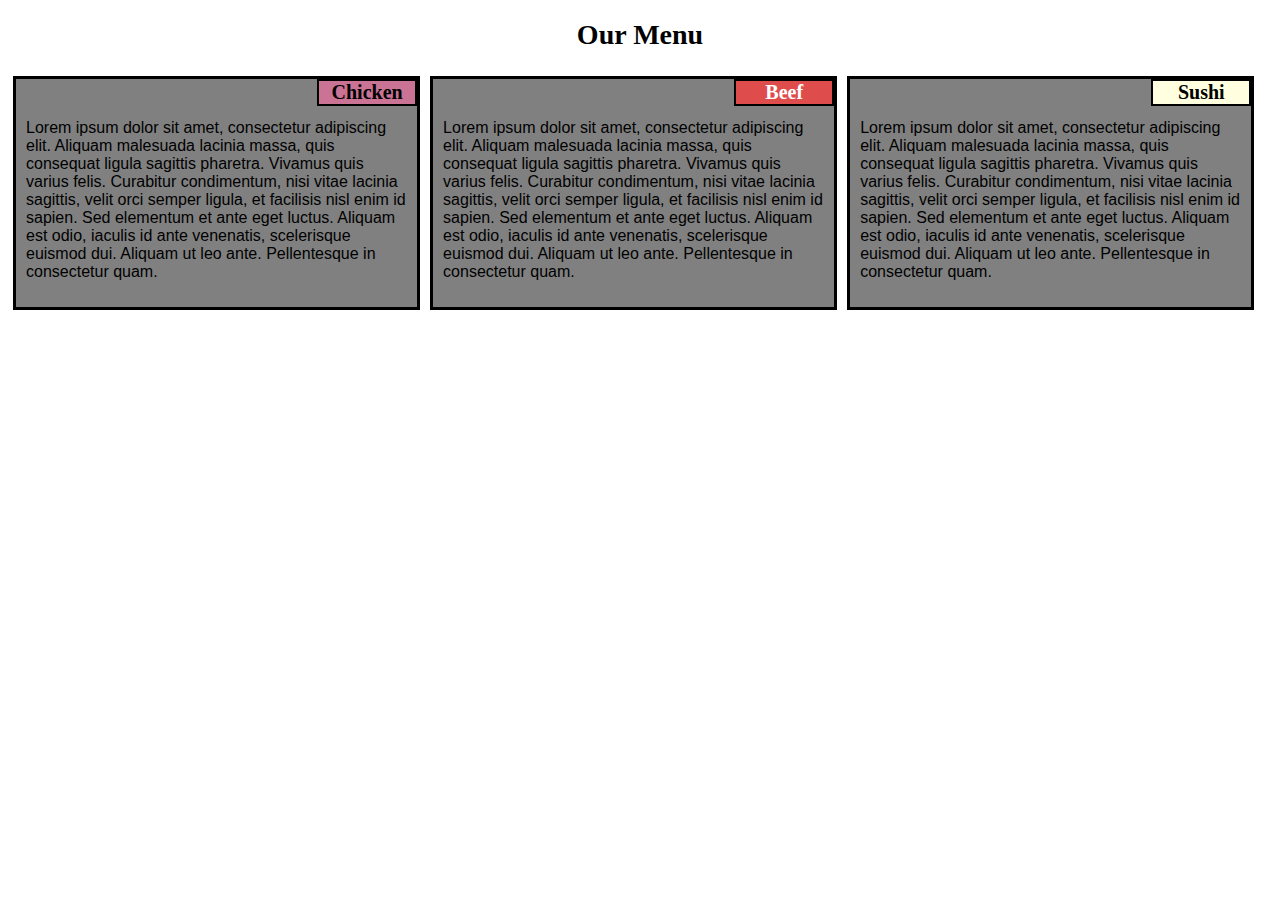
<file: site/module2-solution/index.html>
<!DOCTYPE html>
<html>
  <head>
    <meta charset="utf-8" />
    <meta name="viewport" content="width=device-width, initial-scale=1" />
    <title>Assignment Solution for Module 2</title>
    <style>
      @import url("css/style.css");
    </style>
  </head>

  <body>
    <h1>Our Menu</h1>

    <div class="row">
      <div class="col-lg-4 col-md-6 col-sm-12">
        <div class="textbox">
          <div class="titlebox chicken-color">Chicken</div>
          <p>
            Lorem ipsum dolor sit amet, consectetur adipiscing elit. Aliquam
            malesuada lacinia massa, quis consequat ligula sagittis pharetra.
            Vivamus quis varius felis. Curabitur condimentum, nisi vitae lacinia
            sagittis, velit orci semper ligula, et facilisis nisl enim id
            sapien. Sed elementum et ante eget luctus. Aliquam est odio, iaculis
            id ante venenatis, scelerisque euismod dui. Aliquam ut leo ante.
            Pellentesque in consectetur quam.
          </p>
        </div>
      </div>

      <div class="col-lg-4 col-md-6 col-sm-12">
        <div class="textbox">
          <div class="titlebox beef-color">Beef</div>
          <p>
            Lorem ipsum dolor sit amet, consectetur adipiscing elit. Aliquam
            malesuada lacinia massa, quis consequat ligula sagittis pharetra.
            Vivamus quis varius felis. Curabitur condimentum, nisi vitae lacinia
            sagittis, velit orci semper ligula, et facilisis nisl enim id
            sapien. Sed elementum et ante eget luctus. Aliquam est odio, iaculis
            id ante venenatis, scelerisque euismod dui. Aliquam ut leo ante.
            Pellentesque in consectetur quam.
          </p>
        </div>
      </div>

      <div class="col-lg-4 col-md-12 col-sm-12">
        <div class="textbox">
          <div class="titlebox sushi-color">Sushi</div>
          <p>
            Lorem ipsum dolor sit amet, consectetur adipiscing elit. Aliquam
            malesuada lacinia massa, quis consequat ligula sagittis pharetra.
            Vivamus quis varius felis. Curabitur condimentum, nisi vitae lacinia
            sagittis, velit orci semper ligula, et facilisis nisl enim id
            sapien. Sed elementum et ante eget luctus. Aliquam est odio, iaculis
            id ante venenatis, scelerisque euismod dui. Aliquam ut leo ante.
            Pellentesque in consectetur quam.
          </p>
        </div>
      </div>
    </div>
  </body>
</html>
</file>
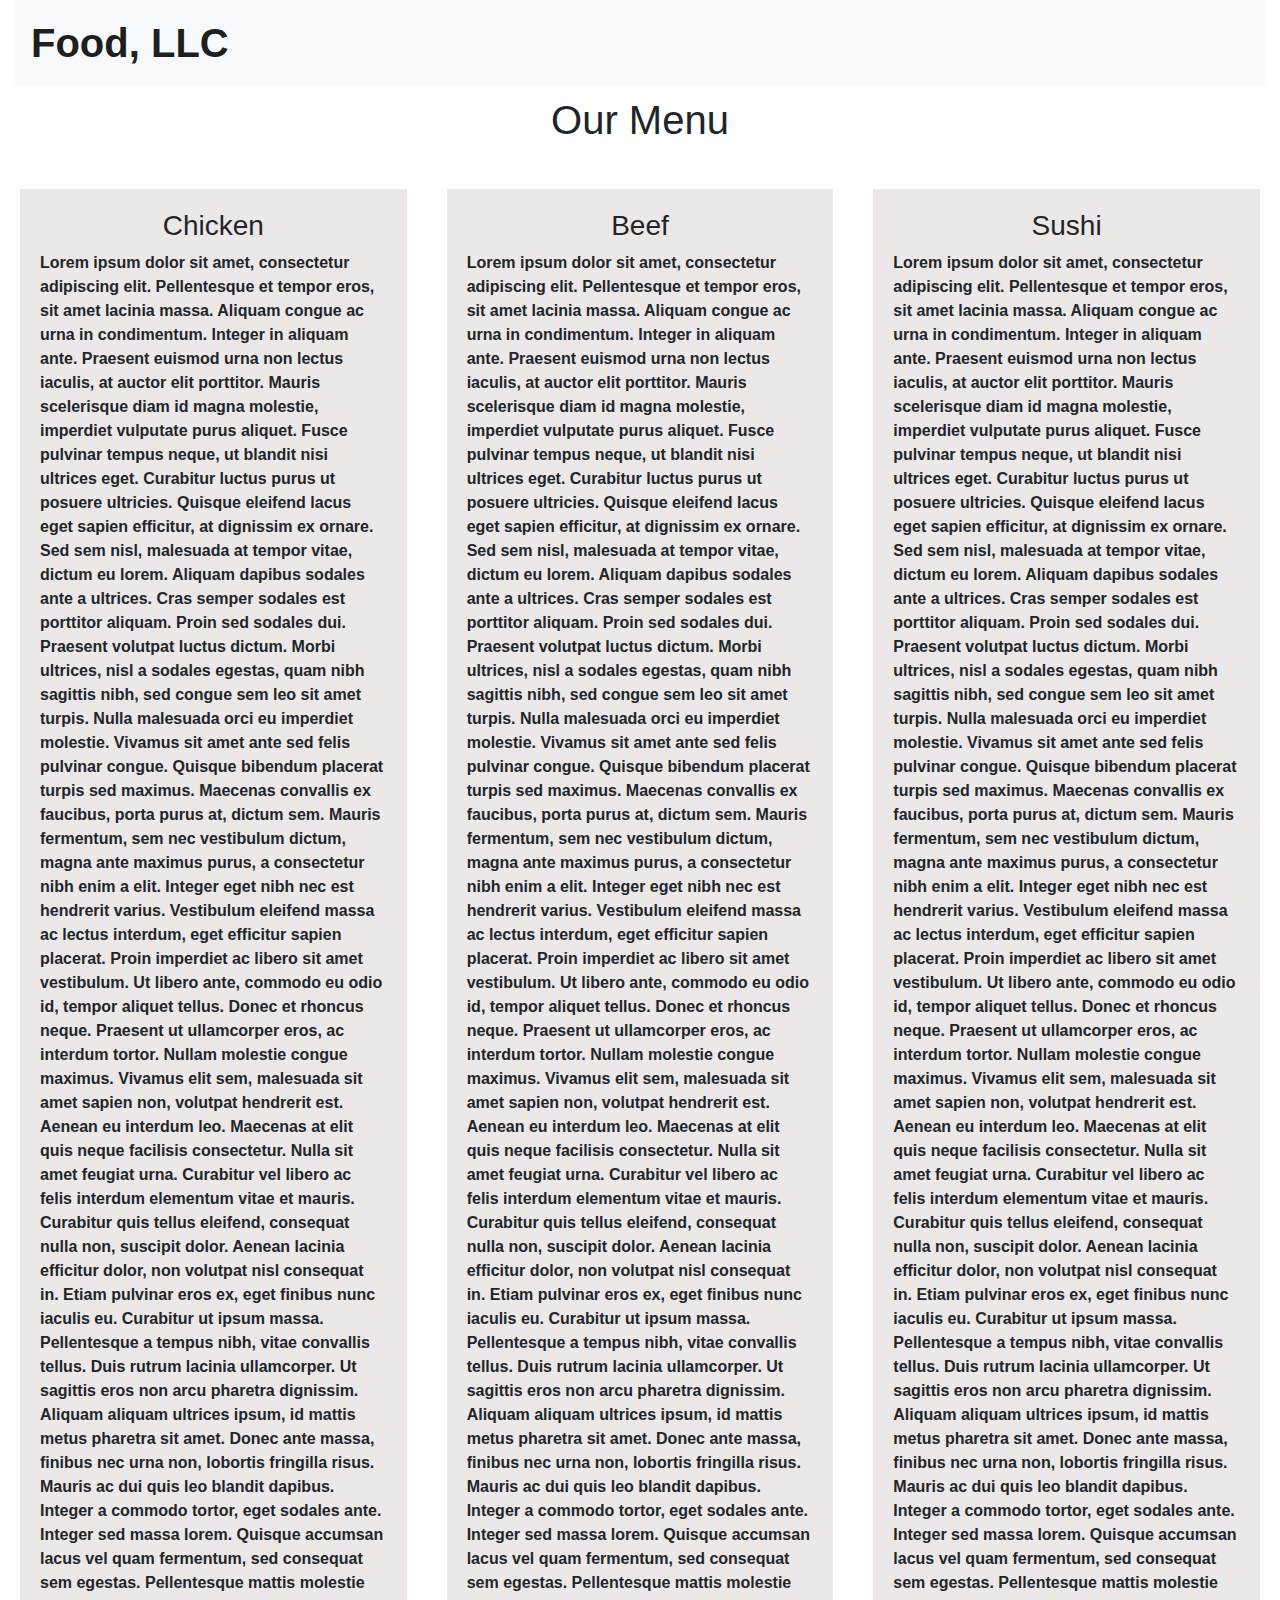
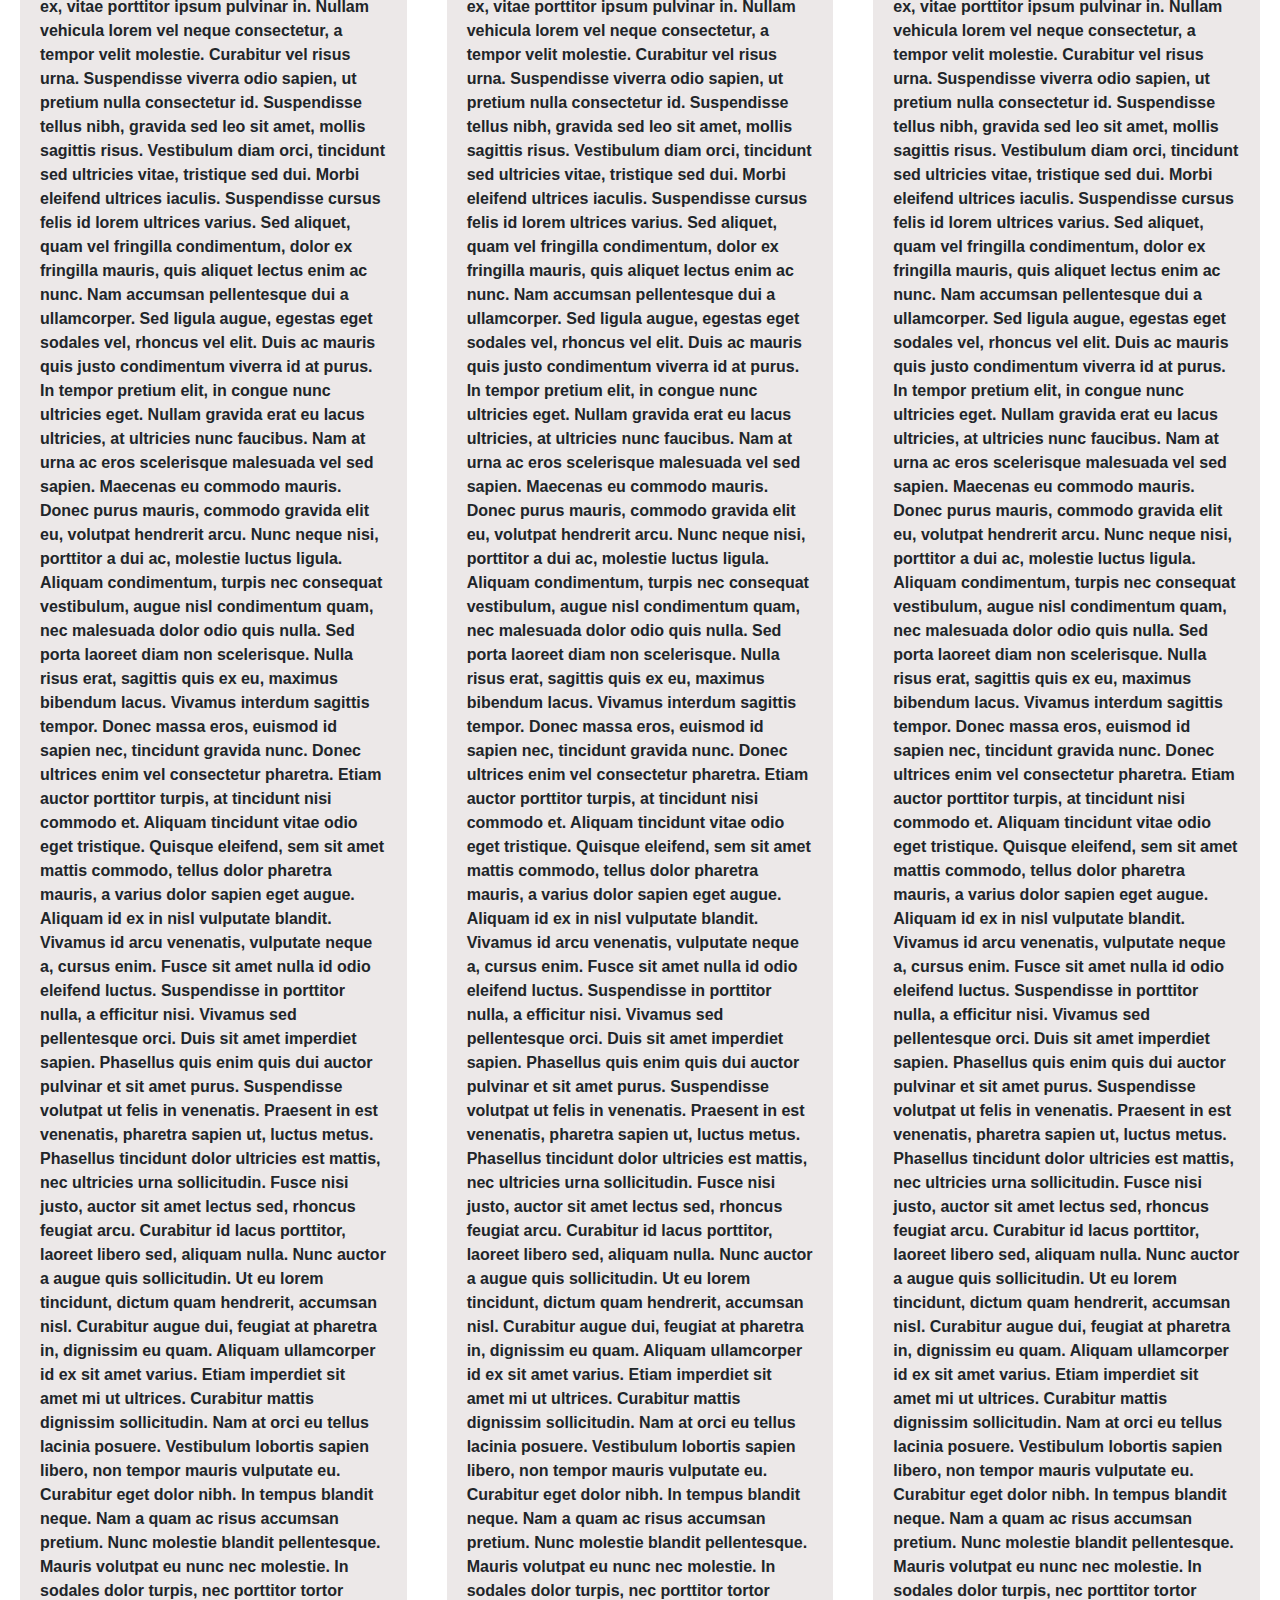
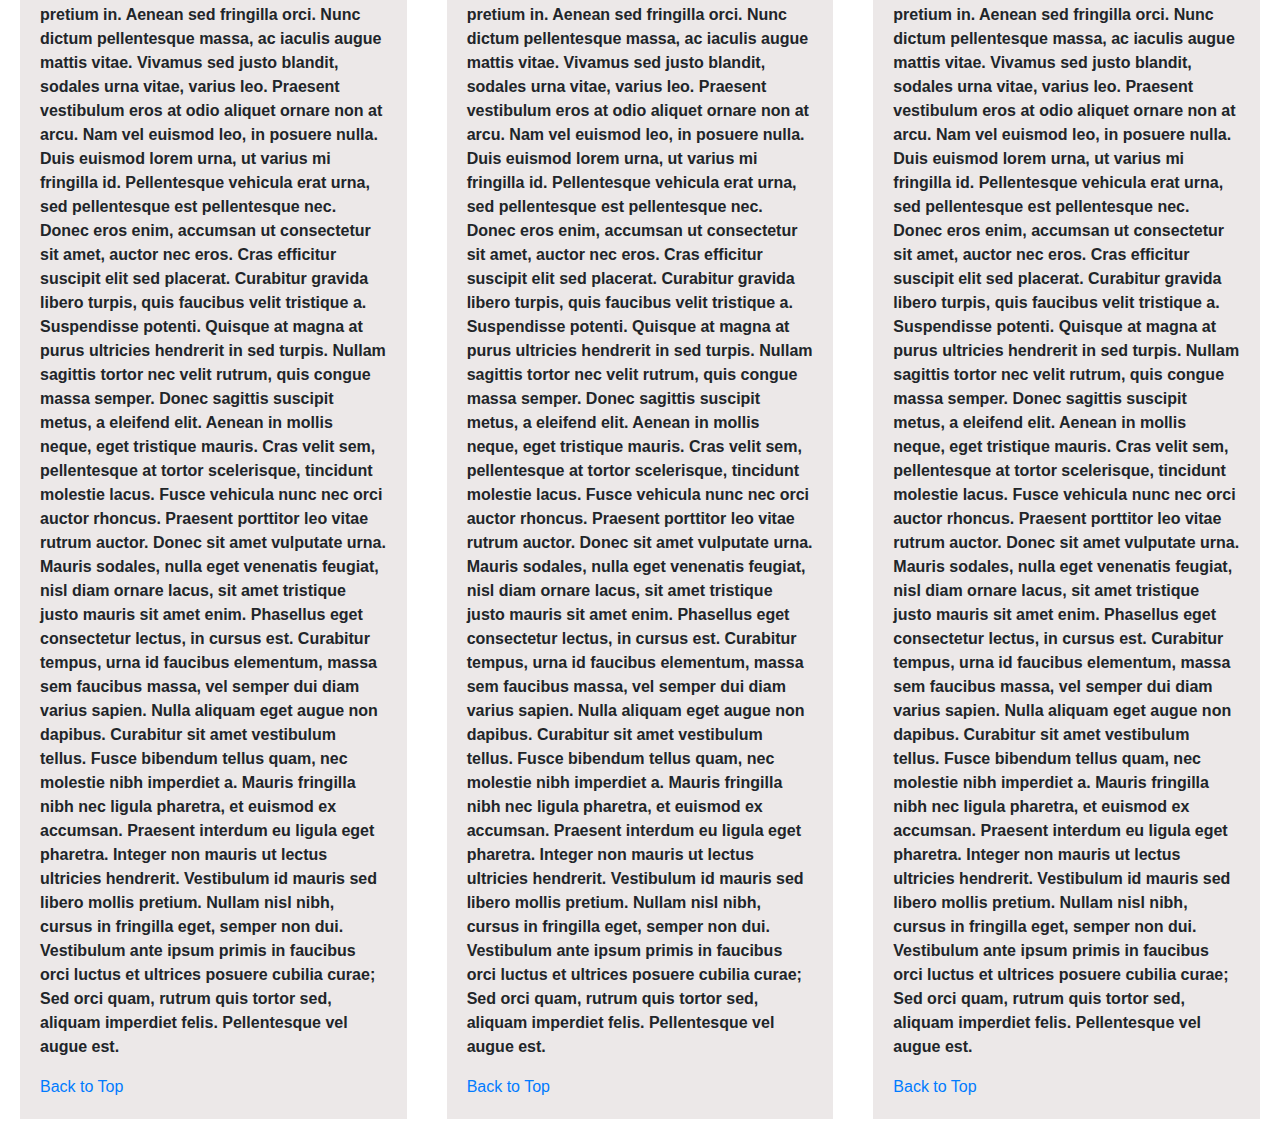
<file: site/module3-solution/index.html>
<!DOCTYPE html>
<html lang="en">
  <head>
    <meta charset="utf-8" />
    <meta name="viewport" content="width=device-width, initial-scale=1" />

    <title>Assignment Solution for Module 3</title>

    <!-- Bootstrap CSS -->
    <link
      rel="stylesheet"
      href="https://stackpath.bootstrapcdn.com/bootstrap/4.3.1/css/bootstrap.min.css"
      integrity="sha384-ggOyR0iXCbMQv3Xipma34MD+dH/1fQ784/j6cY/iJTQUOhcWr7x9JvoRxT2MZw1T"
      crossorigin="anonymous"
    />
    <!-- Custom CSS -->
    <link rel="stylesheet" href="css/style.css" />
  </head>

  <body>
    <header>
      <div class="container-fluid">
        <nav class="navbar navbar-expand-md navbar-light bg-light">
          <!-- Brand -->
          <a class="navbar-brand" href="#">Food, LLC</a>

          <button
            class="navbar-toggler"
            type="button"
            data-toggle="collapse"
            data-target="#menu-navbar"
            aria-controls="menu-navbar"
            aria-expanded="false"
            aria-label="Toggle navigation"
          >
            <span class="navbar-toggler-icon"></span>
          </button>

          <div class="collapse navbar-collapse" id="menu-navbar">
            <ul class="navbar-nav mr-auto d-block d-md-none">
              <li class="nav-item text-center">
                <a class="nav-link" href="#section-chicken"> Chicken </a>
              </li>

              <li class="nav-item text-center">
                <a class="nav-link" href="#section-beef"> Beef </a>
              </li>

              <li class="nav-item text-center">
                <a class="nav-link" href="#section-sushi"> Sushi </a>
              </li>
            </ul>
          </div>
          <!-- #menu-navbar -->
        </nav>

        <h1 id="our-menu" class="text-center">Our Menu</h1>

        <div id="menu-row" class="row">
          <div id="section-chicken" class="col-sm-6 col-md-4 float-left">
            <div id="menu-item">
              <h3 class="text-center">Chicken</h3>
              <p id="menu-item-text">
                Lorem ipsum dolor sit amet, consectetur adipiscing elit.
                Pellentesque et tempor eros, sit amet lacinia massa. Aliquam
                congue ac urna in condimentum. Integer in aliquam ante. Praesent
                euismod urna non lectus iaculis, at auctor elit porttitor.
                Mauris scelerisque diam id magna molestie, imperdiet vulputate
                purus aliquet. Fusce pulvinar tempus neque, ut blandit nisi
                ultrices eget. Curabitur luctus purus ut posuere ultricies.
                Quisque eleifend lacus eget sapien efficitur, at dignissim ex
                ornare. Sed sem nisl, malesuada at tempor vitae, dictum eu
                lorem. Aliquam dapibus sodales ante a ultrices. Cras semper
                sodales est porttitor aliquam. Proin sed sodales dui. Praesent
                volutpat luctus dictum. Morbi ultrices, nisl a sodales egestas,
                quam nibh sagittis nibh, sed congue sem leo sit amet turpis.
                Nulla malesuada orci eu imperdiet molestie. Vivamus sit amet
                ante sed felis pulvinar congue. Quisque bibendum placerat turpis
                sed maximus. Maecenas convallis ex faucibus, porta purus at,
                dictum sem. Mauris fermentum, sem nec vestibulum dictum, magna
                ante maximus purus, a consectetur nibh enim a elit. Integer eget
                nibh nec est hendrerit varius. Vestibulum eleifend massa ac
                lectus interdum, eget efficitur sapien placerat. Proin imperdiet
                ac libero sit amet vestibulum. Ut libero ante, commodo eu odio
                id, tempor aliquet tellus. Donec et rhoncus neque. Praesent ut
                ullamcorper eros, ac interdum tortor. Nullam molestie congue
                maximus. Vivamus elit sem, malesuada sit amet sapien non,
                volutpat hendrerit est. Aenean eu interdum leo. Maecenas at elit
                quis neque facilisis consectetur. Nulla sit amet feugiat urna.
                Curabitur vel libero ac felis interdum elementum vitae et
                mauris. Curabitur quis tellus eleifend, consequat nulla non,
                suscipit dolor. Aenean lacinia efficitur dolor, non volutpat
                nisl consequat in. Etiam pulvinar eros ex, eget finibus nunc
                iaculis eu. Curabitur ut ipsum massa. Pellentesque a tempus
                nibh, vitae convallis tellus. Duis rutrum lacinia ullamcorper.
                Ut sagittis eros non arcu pharetra dignissim. Aliquam aliquam
                ultrices ipsum, id mattis metus pharetra sit amet. Donec ante
                massa, finibus nec urna non, lobortis fringilla risus. Mauris ac
                dui quis leo blandit dapibus. Integer a commodo tortor, eget
                sodales ante. Integer sed massa lorem. Quisque accumsan lacus
                vel quam fermentum, sed consequat sem egestas. Pellentesque
                mattis molestie ex, vitae porttitor ipsum pulvinar in. Nullam
                vehicula lorem vel neque consectetur, a tempor velit molestie.
                Curabitur vel risus urna. Suspendisse viverra odio sapien, ut
                pretium nulla consectetur id. Suspendisse tellus nibh, gravida
                sed leo sit amet, mollis sagittis risus. Vestibulum diam orci,
                tincidunt sed ultricies vitae, tristique sed dui. Morbi eleifend
                ultrices iaculis. Suspendisse cursus felis id lorem ultrices
                varius. Sed aliquet, quam vel fringilla condimentum, dolor ex
                fringilla mauris, quis aliquet lectus enim ac nunc. Nam accumsan
                pellentesque dui a ullamcorper. Sed ligula augue, egestas eget
                sodales vel, rhoncus vel elit. Duis ac mauris quis justo
                condimentum viverra id at purus. In tempor pretium elit, in
                congue nunc ultricies eget. Nullam gravida erat eu lacus
                ultricies, at ultricies nunc faucibus. Nam at urna ac eros
                scelerisque malesuada vel sed sapien. Maecenas eu commodo
                mauris. Donec purus mauris, commodo gravida elit eu, volutpat
                hendrerit arcu. Nunc neque nisi, porttitor a dui ac, molestie
                luctus ligula. Aliquam condimentum, turpis nec consequat
                vestibulum, augue nisl condimentum quam, nec malesuada dolor
                odio quis nulla. Sed porta laoreet diam non scelerisque. Nulla
                risus erat, sagittis quis ex eu, maximus bibendum lacus. Vivamus
                interdum sagittis tempor. Donec massa eros, euismod id sapien
                nec, tincidunt gravida nunc. Donec ultrices enim vel consectetur
                pharetra. Etiam auctor porttitor turpis, at tincidunt nisi
                commodo et. Aliquam tincidunt vitae odio eget tristique. Quisque
                eleifend, sem sit amet mattis commodo, tellus dolor pharetra
                mauris, a varius dolor sapien eget augue. Aliquam id ex in nisl
                vulputate blandit. Vivamus id arcu venenatis, vulputate neque a,
                cursus enim. Fusce sit amet nulla id odio eleifend luctus.
                Suspendisse in porttitor nulla, a efficitur nisi. Vivamus sed
                pellentesque orci. Duis sit amet imperdiet sapien. Phasellus
                quis enim quis dui auctor pulvinar et sit amet purus.
                Suspendisse volutpat ut felis in venenatis. Praesent in est
                venenatis, pharetra sapien ut, luctus metus. Phasellus tincidunt
                dolor ultricies est mattis, nec ultricies urna sollicitudin.
                Fusce nisi justo, auctor sit amet lectus sed, rhoncus feugiat
                arcu. Curabitur id lacus porttitor, laoreet libero sed, aliquam
                nulla. Nunc auctor a augue quis sollicitudin. Ut eu lorem
                tincidunt, dictum quam hendrerit, accumsan nisl. Curabitur augue
                dui, feugiat at pharetra in, dignissim eu quam. Aliquam
                ullamcorper id ex sit amet varius. Etiam imperdiet sit amet mi
                ut ultrices. Curabitur mattis dignissim sollicitudin. Nam at
                orci eu tellus lacinia posuere. Vestibulum lobortis sapien
                libero, non tempor mauris vulputate eu. Curabitur eget dolor
                nibh. In tempus blandit neque. Nam a quam ac risus accumsan
                pretium. Nunc molestie blandit pellentesque. Mauris volutpat eu
                nunc nec molestie. In sodales dolor turpis, nec porttitor tortor
                pretium in. Aenean sed fringilla orci. Nunc dictum pellentesque
                massa, ac iaculis augue mattis vitae. Vivamus sed justo blandit,
                sodales urna vitae, varius leo. Praesent vestibulum eros at odio
                aliquet ornare non at arcu. Nam vel euismod leo, in posuere
                nulla. Duis euismod lorem urna, ut varius mi fringilla id.
                Pellentesque vehicula erat urna, sed pellentesque est
                pellentesque nec. Donec eros enim, accumsan ut consectetur sit
                amet, auctor nec eros. Cras efficitur suscipit elit sed
                placerat. Curabitur gravida libero turpis, quis faucibus velit
                tristique a. Suspendisse potenti. Quisque at magna at purus
                ultricies hendrerit in sed turpis. Nullam sagittis tortor nec
                velit rutrum, quis congue massa semper. Donec sagittis suscipit
                metus, a eleifend elit. Aenean in mollis neque, eget tristique
                mauris. Cras velit sem, pellentesque at tortor scelerisque,
                tincidunt molestie lacus. Fusce vehicula nunc nec orci auctor
                rhoncus. Praesent porttitor leo vitae rutrum auctor. Donec sit
                amet vulputate urna. Mauris sodales, nulla eget venenatis
                feugiat, nisl diam ornare lacus, sit amet tristique justo mauris
                sit amet enim. Phasellus eget consectetur lectus, in cursus est.
                Curabitur tempus, urna id faucibus elementum, massa sem faucibus
                massa, vel semper dui diam varius sapien. Nulla aliquam eget
                augue non dapibus. Curabitur sit amet vestibulum tellus. Fusce
                bibendum tellus quam, nec molestie nibh imperdiet a. Mauris
                fringilla nibh nec ligula pharetra, et euismod ex accumsan.
                Praesent interdum eu ligula eget pharetra. Integer non mauris ut
                lectus ultricies hendrerit. Vestibulum id mauris sed libero
                mollis pretium. Nullam nisl nibh, cursus in fringilla eget,
                semper non dui. Vestibulum ante ipsum primis in faucibus orci
                luctus et ultrices posuere cubilia curae; Sed orci quam, rutrum
                quis tortor sed, aliquam imperdiet felis. Pellentesque vel augue
                est.
              </p>
              <a href="#our-menu"> Back to Top </a>
            </div>
          </div>

          <div id="section-beef" class="col-md-4 col-sm-6 float-left">
            <div id="menu-item">
              <h3 class="text-center">Beef</h3>
              <p id="menu-item-text">
                Lorem ipsum dolor sit amet, consectetur adipiscing elit.
                Pellentesque et tempor eros, sit amet lacinia massa. Aliquam
                congue ac urna in condimentum. Integer in aliquam ante. Praesent
                euismod urna non lectus iaculis, at auctor elit porttitor.
                Mauris scelerisque diam id magna molestie, imperdiet vulputate
                purus aliquet. Fusce pulvinar tempus neque, ut blandit nisi
                ultrices eget. Curabitur luctus purus ut posuere ultricies.
                Quisque eleifend lacus eget sapien efficitur, at dignissim ex
                ornare. Sed sem nisl, malesuada at tempor vitae, dictum eu
                lorem. Aliquam dapibus sodales ante a ultrices. Cras semper
                sodales est porttitor aliquam. Proin sed sodales dui. Praesent
                volutpat luctus dictum. Morbi ultrices, nisl a sodales egestas,
                quam nibh sagittis nibh, sed congue sem leo sit amet turpis.
                Nulla malesuada orci eu imperdiet molestie. Vivamus sit amet
                ante sed felis pulvinar congue. Quisque bibendum placerat turpis
                sed maximus. Maecenas convallis ex faucibus, porta purus at,
                dictum sem. Mauris fermentum, sem nec vestibulum dictum, magna
                ante maximus purus, a consectetur nibh enim a elit. Integer eget
                nibh nec est hendrerit varius. Vestibulum eleifend massa ac
                lectus interdum, eget efficitur sapien placerat. Proin imperdiet
                ac libero sit amet vestibulum. Ut libero ante, commodo eu odio
                id, tempor aliquet tellus. Donec et rhoncus neque. Praesent ut
                ullamcorper eros, ac interdum tortor. Nullam molestie congue
                maximus. Vivamus elit sem, malesuada sit amet sapien non,
                volutpat hendrerit est. Aenean eu interdum leo. Maecenas at elit
                quis neque facilisis consectetur. Nulla sit amet feugiat urna.
                Curabitur vel libero ac felis interdum elementum vitae et
                mauris. Curabitur quis tellus eleifend, consequat nulla non,
                suscipit dolor. Aenean lacinia efficitur dolor, non volutpat
                nisl consequat in. Etiam pulvinar eros ex, eget finibus nunc
                iaculis eu. Curabitur ut ipsum massa. Pellentesque a tempus
                nibh, vitae convallis tellus. Duis rutrum lacinia ullamcorper.
                Ut sagittis eros non arcu pharetra dignissim. Aliquam aliquam
                ultrices ipsum, id mattis metus pharetra sit amet. Donec ante
                massa, finibus nec urna non, lobortis fringilla risus. Mauris ac
                dui quis leo blandit dapibus. Integer a commodo tortor, eget
                sodales ante. Integer sed massa lorem. Quisque accumsan lacus
                vel quam fermentum, sed consequat sem egestas. Pellentesque
                mattis molestie ex, vitae porttitor ipsum pulvinar in. Nullam
                vehicula lorem vel neque consectetur, a tempor velit molestie.
                Curabitur vel risus urna. Suspendisse viverra odio sapien, ut
                pretium nulla consectetur id. Suspendisse tellus nibh, gravida
                sed leo sit amet, mollis sagittis risus. Vestibulum diam orci,
                tincidunt sed ultricies vitae, tristique sed dui. Morbi eleifend
                ultrices iaculis. Suspendisse cursus felis id lorem ultrices
                varius. Sed aliquet, quam vel fringilla condimentum, dolor ex
                fringilla mauris, quis aliquet lectus enim ac nunc. Nam accumsan
                pellentesque dui a ullamcorper. Sed ligula augue, egestas eget
                sodales vel, rhoncus vel elit. Duis ac mauris quis justo
                condimentum viverra id at purus. In tempor pretium elit, in
                congue nunc ultricies eget. Nullam gravida erat eu lacus
                ultricies, at ultricies nunc faucibus. Nam at urna ac eros
                scelerisque malesuada vel sed sapien. Maecenas eu commodo
                mauris. Donec purus mauris, commodo gravida elit eu, volutpat
                hendrerit arcu. Nunc neque nisi, porttitor a dui ac, molestie
                luctus ligula. Aliquam condimentum, turpis nec consequat
                vestibulum, augue nisl condimentum quam, nec malesuada dolor
                odio quis nulla. Sed porta laoreet diam non scelerisque. Nulla
                risus erat, sagittis quis ex eu, maximus bibendum lacus. Vivamus
                interdum sagittis tempor. Donec massa eros, euismod id sapien
                nec, tincidunt gravida nunc. Donec ultrices enim vel consectetur
                pharetra. Etiam auctor porttitor turpis, at tincidunt nisi
                commodo et. Aliquam tincidunt vitae odio eget tristique. Quisque
                eleifend, sem sit amet mattis commodo, tellus dolor pharetra
                mauris, a varius dolor sapien eget augue. Aliquam id ex in nisl
                vulputate blandit. Vivamus id arcu venenatis, vulputate neque a,
                cursus enim. Fusce sit amet nulla id odio eleifend luctus.
                Suspendisse in porttitor nulla, a efficitur nisi. Vivamus sed
                pellentesque orci. Duis sit amet imperdiet sapien. Phasellus
                quis enim quis dui auctor pulvinar et sit amet purus.
                Suspendisse volutpat ut felis in venenatis. Praesent in est
                venenatis, pharetra sapien ut, luctus metus. Phasellus tincidunt
                dolor ultricies est mattis, nec ultricies urna sollicitudin.
                Fusce nisi justo, auctor sit amet lectus sed, rhoncus feugiat
                arcu. Curabitur id lacus porttitor, laoreet libero sed, aliquam
                nulla. Nunc auctor a augue quis sollicitudin. Ut eu lorem
                tincidunt, dictum quam hendrerit, accumsan nisl. Curabitur augue
                dui, feugiat at pharetra in, dignissim eu quam. Aliquam
                ullamcorper id ex sit amet varius. Etiam imperdiet sit amet mi
                ut ultrices. Curabitur mattis dignissim sollicitudin. Nam at
                orci eu tellus lacinia posuere. Vestibulum lobortis sapien
                libero, non tempor mauris vulputate eu. Curabitur eget dolor
                nibh. In tempus blandit neque. Nam a quam ac risus accumsan
                pretium. Nunc molestie blandit pellentesque. Mauris volutpat eu
                nunc nec molestie. In sodales dolor turpis, nec porttitor tortor
                pretium in. Aenean sed fringilla orci. Nunc dictum pellentesque
                massa, ac iaculis augue mattis vitae. Vivamus sed justo blandit,
                sodales urna vitae, varius leo. Praesent vestibulum eros at odio
                aliquet ornare non at arcu. Nam vel euismod leo, in posuere
                nulla. Duis euismod lorem urna, ut varius mi fringilla id.
                Pellentesque vehicula erat urna, sed pellentesque est
                pellentesque nec. Donec eros enim, accumsan ut consectetur sit
                amet, auctor nec eros. Cras efficitur suscipit elit sed
                placerat. Curabitur gravida libero turpis, quis faucibus velit
                tristique a. Suspendisse potenti. Quisque at magna at purus
                ultricies hendrerit in sed turpis. Nullam sagittis tortor nec
                velit rutrum, quis congue massa semper. Donec sagittis suscipit
                metus, a eleifend elit. Aenean in mollis neque, eget tristique
                mauris. Cras velit sem, pellentesque at tortor scelerisque,
                tincidunt molestie lacus. Fusce vehicula nunc nec orci auctor
                rhoncus. Praesent porttitor leo vitae rutrum auctor. Donec sit
                amet vulputate urna. Mauris sodales, nulla eget venenatis
                feugiat, nisl diam ornare lacus, sit amet tristique justo mauris
                sit amet enim. Phasellus eget consectetur lectus, in cursus est.
                Curabitur tempus, urna id faucibus elementum, massa sem faucibus
                massa, vel semper dui diam varius sapien. Nulla aliquam eget
                augue non dapibus. Curabitur sit amet vestibulum tellus. Fusce
                bibendum tellus quam, nec molestie nibh imperdiet a. Mauris
                fringilla nibh nec ligula pharetra, et euismod ex accumsan.
                Praesent interdum eu ligula eget pharetra. Integer non mauris ut
                lectus ultricies hendrerit. Vestibulum id mauris sed libero
                mollis pretium. Nullam nisl nibh, cursus in fringilla eget,
                semper non dui. Vestibulum ante ipsum primis in faucibus orci
                luctus et ultrices posuere cubilia curae; Sed orci quam, rutrum
                quis tortor sed, aliquam imperdiet felis. Pellentesque vel augue
                est.
              </p>
              <a href="#our-menu"> Back to Top </a>
            </div>
          </div>

          <div id="section-sushi" class="col-sm-12 col-md-4 float-left">
            <div id="menu-item">
              <h3 class="text-center">Sushi</h3>
              <p id="menu-item-text">
                Lorem ipsum dolor sit amet, consectetur adipiscing elit.
                Pellentesque et tempor eros, sit amet lacinia massa. Aliquam
                congue ac urna in condimentum. Integer in aliquam ante. Praesent
                euismod urna non lectus iaculis, at auctor elit porttitor.
                Mauris scelerisque diam id magna molestie, imperdiet vulputate
                purus aliquet. Fusce pulvinar tempus neque, ut blandit nisi
                ultrices eget. Curabitur luctus purus ut posuere ultricies.
                Quisque eleifend lacus eget sapien efficitur, at dignissim ex
                ornare. Sed sem nisl, malesuada at tempor vitae, dictum eu
                lorem. Aliquam dapibus sodales ante a ultrices. Cras semper
                sodales est porttitor aliquam. Proin sed sodales dui. Praesent
                volutpat luctus dictum. Morbi ultrices, nisl a sodales egestas,
                quam nibh sagittis nibh, sed congue sem leo sit amet turpis.
                Nulla malesuada orci eu imperdiet molestie. Vivamus sit amet
                ante sed felis pulvinar congue. Quisque bibendum placerat turpis
                sed maximus. Maecenas convallis ex faucibus, porta purus at,
                dictum sem. Mauris fermentum, sem nec vestibulum dictum, magna
                ante maximus purus, a consectetur nibh enim a elit. Integer eget
                nibh nec est hendrerit varius. Vestibulum eleifend massa ac
                lectus interdum, eget efficitur sapien placerat. Proin imperdiet
                ac libero sit amet vestibulum. Ut libero ante, commodo eu odio
                id, tempor aliquet tellus. Donec et rhoncus neque. Praesent ut
                ullamcorper eros, ac interdum tortor. Nullam molestie congue
                maximus. Vivamus elit sem, malesuada sit amet sapien non,
                volutpat hendrerit est. Aenean eu interdum leo. Maecenas at elit
                quis neque facilisis consectetur. Nulla sit amet feugiat urna.
                Curabitur vel libero ac felis interdum elementum vitae et
                mauris. Curabitur quis tellus eleifend, consequat nulla non,
                suscipit dolor. Aenean lacinia efficitur dolor, non volutpat
                nisl consequat in. Etiam pulvinar eros ex, eget finibus nunc
                iaculis eu. Curabitur ut ipsum massa. Pellentesque a tempus
                nibh, vitae convallis tellus. Duis rutrum lacinia ullamcorper.
                Ut sagittis eros non arcu pharetra dignissim. Aliquam aliquam
                ultrices ipsum, id mattis metus pharetra sit amet. Donec ante
                massa, finibus nec urna non, lobortis fringilla risus. Mauris ac
                dui quis leo blandit dapibus. Integer a commodo tortor, eget
                sodales ante. Integer sed massa lorem. Quisque accumsan lacus
                vel quam fermentum, sed consequat sem egestas. Pellentesque
                mattis molestie ex, vitae porttitor ipsum pulvinar in. Nullam
                vehicula lorem vel neque consectetur, a tempor velit molestie.
                Curabitur vel risus urna. Suspendisse viverra odio sapien, ut
                pretium nulla consectetur id. Suspendisse tellus nibh, gravida
                sed leo sit amet, mollis sagittis risus. Vestibulum diam orci,
                tincidunt sed ultricies vitae, tristique sed dui. Morbi eleifend
                ultrices iaculis. Suspendisse cursus felis id lorem ultrices
                varius. Sed aliquet, quam vel fringilla condimentum, dolor ex
                fringilla mauris, quis aliquet lectus enim ac nunc. Nam accumsan
                pellentesque dui a ullamcorper. Sed ligula augue, egestas eget
                sodales vel, rhoncus vel elit. Duis ac mauris quis justo
                condimentum viverra id at purus. In tempor pretium elit, in
                congue nunc ultricies eget. Nullam gravida erat eu lacus
                ultricies, at ultricies nunc faucibus. Nam at urna ac eros
                scelerisque malesuada vel sed sapien. Maecenas eu commodo
                mauris. Donec purus mauris, commodo gravida elit eu, volutpat
                hendrerit arcu. Nunc neque nisi, porttitor a dui ac, molestie
                luctus ligula. Aliquam condimentum, turpis nec consequat
                vestibulum, augue nisl condimentum quam, nec malesuada dolor
                odio quis nulla. Sed porta laoreet diam non scelerisque. Nulla
                risus erat, sagittis quis ex eu, maximus bibendum lacus. Vivamus
                interdum sagittis tempor. Donec massa eros, euismod id sapien
                nec, tincidunt gravida nunc. Donec ultrices enim vel consectetur
                pharetra. Etiam auctor porttitor turpis, at tincidunt nisi
                commodo et. Aliquam tincidunt vitae odio eget tristique. Quisque
                eleifend, sem sit amet mattis commodo, tellus dolor pharetra
                mauris, a varius dolor sapien eget augue. Aliquam id ex in nisl
                vulputate blandit. Vivamus id arcu venenatis, vulputate neque a,
                cursus enim. Fusce sit amet nulla id odio eleifend luctus.
                Suspendisse in porttitor nulla, a efficitur nisi. Vivamus sed
                pellentesque orci. Duis sit amet imperdiet sapien. Phasellus
                quis enim quis dui auctor pulvinar et sit amet purus.
                Suspendisse volutpat ut felis in venenatis. Praesent in est
                venenatis, pharetra sapien ut, luctus metus. Phasellus tincidunt
                dolor ultricies est mattis, nec ultricies urna sollicitudin.
                Fusce nisi justo, auctor sit amet lectus sed, rhoncus feugiat
                arcu. Curabitur id lacus porttitor, laoreet libero sed, aliquam
                nulla. Nunc auctor a augue quis sollicitudin. Ut eu lorem
                tincidunt, dictum quam hendrerit, accumsan nisl. Curabitur augue
                dui, feugiat at pharetra in, dignissim eu quam. Aliquam
                ullamcorper id ex sit amet varius. Etiam imperdiet sit amet mi
                ut ultrices. Curabitur mattis dignissim sollicitudin. Nam at
                orci eu tellus lacinia posuere. Vestibulum lobortis sapien
                libero, non tempor mauris vulputate eu. Curabitur eget dolor
                nibh. In tempus blandit neque. Nam a quam ac risus accumsan
                pretium. Nunc molestie blandit pellentesque. Mauris volutpat eu
                nunc nec molestie. In sodales dolor turpis, nec porttitor tortor
                pretium in. Aenean sed fringilla orci. Nunc dictum pellentesque
                massa, ac iaculis augue mattis vitae. Vivamus sed justo blandit,
                sodales urna vitae, varius leo. Praesent vestibulum eros at odio
                aliquet ornare non at arcu. Nam vel euismod leo, in posuere
                nulla. Duis euismod lorem urna, ut varius mi fringilla id.
                Pellentesque vehicula erat urna, sed pellentesque est
                pellentesque nec. Donec eros enim, accumsan ut consectetur sit
                amet, auctor nec eros. Cras efficitur suscipit elit sed
                placerat. Curabitur gravida libero turpis, quis faucibus velit
                tristique a. Suspendisse potenti. Quisque at magna at purus
                ultricies hendrerit in sed turpis. Nullam sagittis tortor nec
                velit rutrum, quis congue massa semper. Donec sagittis suscipit
                metus, a eleifend elit. Aenean in mollis neque, eget tristique
                mauris. Cras velit sem, pellentesque at tortor scelerisque,
                tincidunt molestie lacus. Fusce vehicula nunc nec orci auctor
                rhoncus. Praesent porttitor leo vitae rutrum auctor. Donec sit
                amet vulputate urna. Mauris sodales, nulla eget venenatis
                feugiat, nisl diam ornare lacus, sit amet tristique justo mauris
                sit amet enim. Phasellus eget consectetur lectus, in cursus est.
                Curabitur tempus, urna id faucibus elementum, massa sem faucibus
                massa, vel semper dui diam varius sapien. Nulla aliquam eget
                augue non dapibus. Curabitur sit amet vestibulum tellus. Fusce
                bibendum tellus quam, nec molestie nibh imperdiet a. Mauris
                fringilla nibh nec ligula pharetra, et euismod ex accumsan.
                Praesent interdum eu ligula eget pharetra. Integer non mauris ut
                lectus ultricies hendrerit. Vestibulum id mauris sed libero
                mollis pretium. Nullam nisl nibh, cursus in fringilla eget,
                semper non dui. Vestibulum ante ipsum primis in faucibus orci
                luctus et ultrices posuere cubilia curae; Sed orci quam, rutrum
                quis tortor sed, aliquam imperdiet felis. Pellentesque vel augue
                est.
              </p>
              <a href="#our-menu"> Back to Top </a>
            </div>
          </div>
        </div>
      </div>
    </header>

    <!-- jQuery, Popper.js, then Bootstrap JS -->
    <script
      src="https://code.jquery.com/jquery-3.3.1.slim.min.js"
      integrity="sha384-q8i/X+965DzO0rT7abK41JStQIAqVgRVzpbzo5smXKp4YfRvH+8abtTE1Pi6jizo"
      crossorigin="anonymous"
    ></script>

    <script
      src="https://cdnjs.cloudflare.com/ajax/libs/popper.js/1.14.7/umd/popper.min.js"
      integrity="sha384-UO2eT0CpHqdSJQ6hJty5KVphtPhzWj9WO1clHTMGa3JDZwrnQq4sF86dIHNDz0W1"
      crossorigin="anonymous"
    ></script>

    <script
      src="https://stackpath.bootstrapcdn.com/bootstrap/4.3.1/js/bootstrap.min.js"
      integrity="sha384-JjSmVgyd0p3pXB1rRibZUAYoIIy6OrQ6VrjIEaFf/nJGzIxFDsf4x0xIM+B07jRM"
      crossorigin="anonymous"
    ></script>
  </body>
</html>
</file>
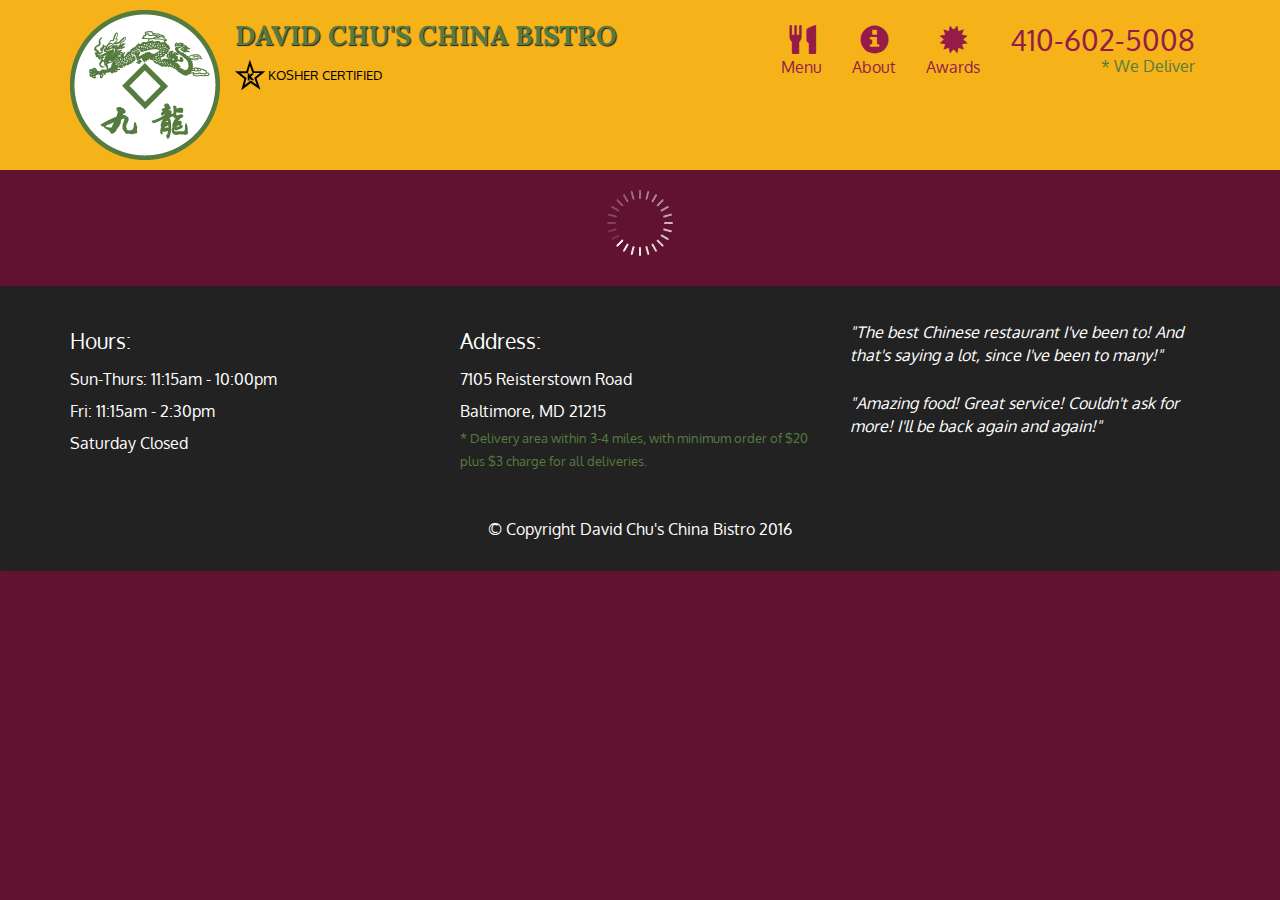
<file: site/module5-solution/index.html>
<!doctype html>
<html lang="en">
  <head>
    <meta charset="utf-8">
    <meta http-equiv="X-UA-Compatible" content="IE=edge">
    <meta name="viewport" content="width=device-width, initial-scale=1">
    <title>David Chu's China Bistro</title>
    <link rel="stylesheet" href="css/bootstrap.min.css">
    <link rel="stylesheet" href="css/styles.css">
    <link href='https://fonts.googleapis.com/css?family=Oxygen:400,300,700' rel='stylesheet' type='text/css'>
    <link href='https://fonts.googleapis.com/css?family=Lora' rel='stylesheet' type='text/css'>
  </head>
<body>
  <header>
    <nav id="header-nav" class="navbar navbar-default">
      <div class="container">
        <div class="navbar-header">
          <a href="index.html" class="pull-left visible-md visible-lg">
            <div id="logo-img" alt="Logo image"></div>
          </a>

          <div class="navbar-brand">
            <a href="index.html"><h1>David Chu's China Bistro</h1></a>
            <p>
              <img src="images/star-k-logo.png" alt="Kosher certification">
              <span>Kosher Certified</span>
            </p>
          </div>

          <button id="navbarToggle" type="button" class="navbar-toggle collapsed" data-toggle="collapse" data-target="#collapsable-nav" aria-expanded="false">
            <span class="sr-only">Toggle navigation</span>
            <span class="icon-bar"></span>
            <span class="icon-bar"></span>
            <span class="icon-bar"></span>
          </button>
        </div>
        
        <div id="collapsable-nav" class="collapse navbar-collapse">
           <ul id="nav-list" class="nav navbar-nav navbar-right">
            <li id="navHomeButton" class="visible-xs active">
              <a href="index.html">
                <span class="glyphicon glyphicon-home"></span> Home</a>
            </li>
            <li id="navMenuButton">
              <a href="#" onclick="$dc.loadMenuCategories();">
                <span class="glyphicon glyphicon-cutlery"></span><br class="hidden-xs"> Menu</a>
            </li>
            <li>
              <a href="#">
                <span class="glyphicon glyphicon-info-sign"></span><br class="hidden-xs"> About</a>
            </li>
            <li>
              <a href="#">
                <span class="glyphicon glyphicon-certificate"></span><br class="hidden-xs"> Awards</a>
            </li>
            <li id="phone" class="hidden-xs">
              <a href="tel:410-602-5008">
                <span>410-602-5008</span></a><div>* We Deliver</div>
            </li>
          </ul><!-- #nav-list -->
        </div><!-- .collapse .navbar-collapse -->
      </div><!-- .container -->
    </nav><!-- #header-nav -->
  </header>

  <div id="call-btn" class="visible-xs">
    <a class="btn" href="tel:410-602-5008">
    <span class="glyphicon glyphicon-earphone"></span>
    410-602-5008
    </a>
  </div>
  <div id="xs-deliver" class="text-center visible-xs">* We Deliver</div>

  <div id="main-content" class="container"></div>

  <footer class="panel-footer">
    <div class="container">
      <div class="row">
        <section id="hours" class="col-sm-4">
          <span>Hours:</span><br>
          Sun-Thurs: 11:15am - 10:00pm<br>
          Fri: 11:15am - 2:30pm<br>
          Saturday Closed
          <hr class="visible-xs">
        </section>
        <section id="address" class="col-sm-4">
          <span>Address:</span><br>
          7105 Reisterstown Road<br>
          Baltimore, MD 21215
          <p>* Delivery area within 3-4 miles, with minimum order of $20 plus $3 charge for all deliveries.</p>
          <hr class="visible-xs">
        </section>
        <section id="testimonials" class="col-sm-4">
          <p>"The best Chinese restaurant I've been to! And that's saying a lot, since I've been to many!"</p>
          <p>"Amazing food! Great service! Couldn't ask for more! I'll be back again and again!"</p>
        </section>
      </div>
      <div class="text-center">&copy; Copyright David Chu's China Bistro 2016</div>
    </div>
  </footer>

  <!-- jQuery (Bootstrap JS plugins depend on it) -->
  <script src="js/jquery-2.1.4.min.js"></script>
  <script src="js/bootstrap.min.js"></script>
  <script src="js/ajax-utils.js"></script>
  <script src="js/script.js"></script>
</body>
</html>
</file>
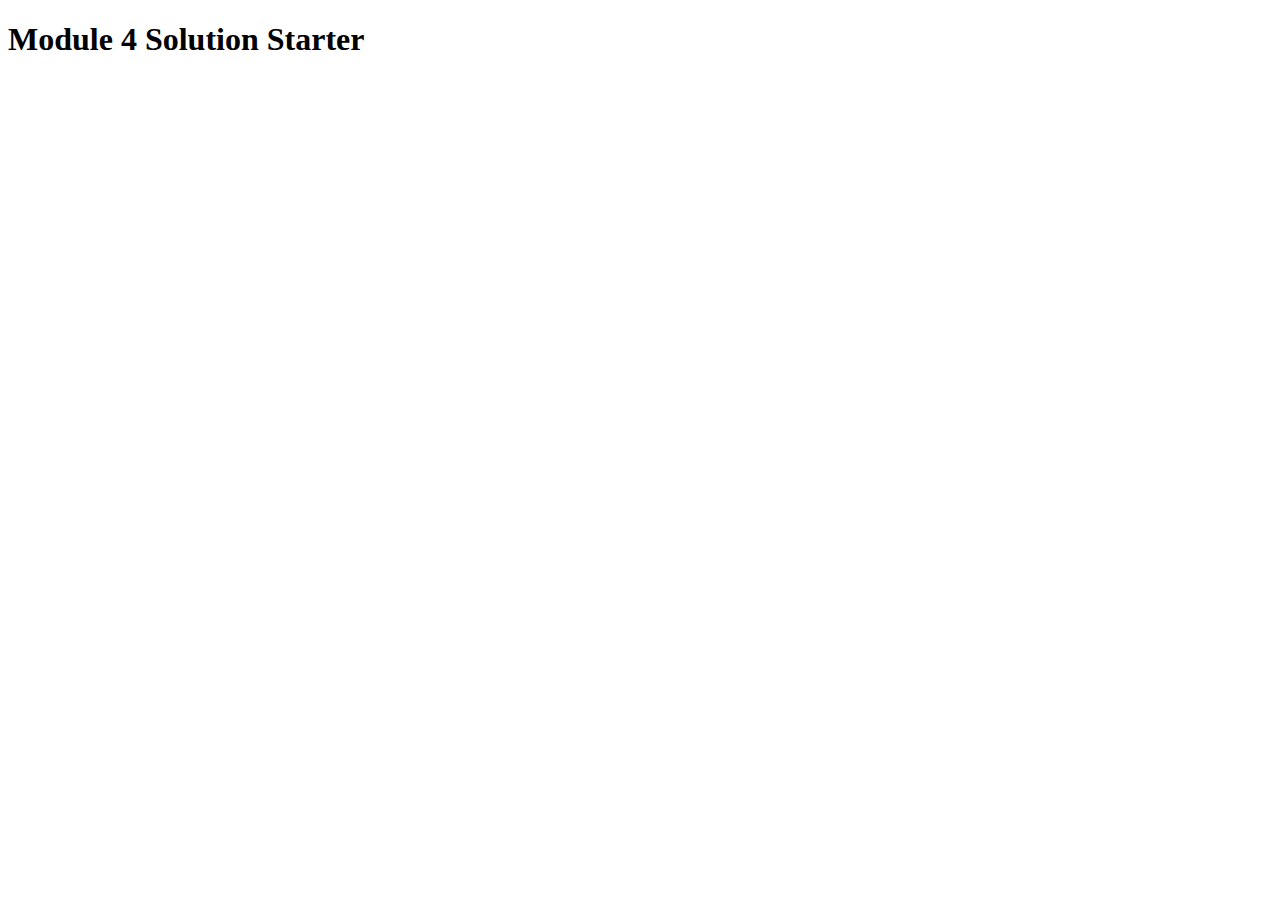
<file: site/module4-solution/harder/index.html>
<!DOCTYPE html>
<html>
<head>
  <meta charset="utf-8">
  <title>Module 4 Solution Starter</title>
  <script>
    var names = []; // DO NOT REMOVE
  </script>
  <script src="SpeakHello.js"></script>
  <script src="SpeakGoodBye.js"></script>
  <script src="script.js"></script>
</head>
<body>
  <h1>Module 4 Solution Starter</h1>
</body>
</html>
</file>
<file: site/module3-solution/css/style.css>
.navbar-custom {
    background-color:rgb(236, 232, 232);
    border-radius: 0;
    border: 0;
}

a.navbar-brand {
    text-decoration: none;
    font-size: 40px;
    font-weight: bold;
    margin-top: 0;
    margin-bottom: 0;
}

#our-menu {
    margin-top: 10px;
    margin-bottom: 40px;
}

#menu-item {
    background-color:rgb(236, 232, 232);
    padding: 20px;
    margin: 5px;
}

#menu-item p {
    font-weight: bold;
}
</file>
<file: site/module5-solution/css/styles.css>
body {
  font-size: 16px;
  color: #fff;
  background-color: #61122f;
  font-family: 'Oxygen', sans-serif;
}

/** HEADER **/
#header-nav {
  background-color: #f6b319;
  border-radius: 0;
  border: 0;
}

#logo-img {
  background: url('../images/restaurant-logo_large.png') no-repeat;
  width: 150px;
  height: 150px;
  margin: 10px 15px 10px 0;
}

.navbar-brand {
  padding-top: 25px;
}
.navbar-brand h1 { /* Restaurant name */
  font-family: 'Lora', serif;
  color: #557c3e;
  font-size: 1.5em;
  text-transform: uppercase;
  font-weight: bold;
  text-shadow: 1px 1px 1px #222;
  margin-top: 0;
  margin-bottom: 0;
  line-height: .75;
}
.navbar-brand a:hover, .navbar-brand a:focus {
  text-decoration: none;
}
.navbar-brand p { /* Kosher cert */
  color: #000;
  text-transform: uppercase;
  font-size: .7em;
  margin-top: 15px;
}
.navbar-brand p span { /* Star-K */
  vertical-align: middle;
}

#nav-list {
  margin-top: 10px;
}
#nav-list a {
  color: #951C49;
  text-align: center;
}
#nav-list a:hover {
  background: #E7E7E7;
}
#nav-list a span {
  font-size: 1.8em;
}

#phone {
  margin-top: 5px;
}
#phone a { /* Phone number */
  text-align: right;
  padding-bottom: 0;
}
#phone div { /* We Deliver */
  color: #557c3e;
  text-align: right;
  padding-right: 15px;
}

.navbar-header button.navbar-toggle, .navbar-header .icon-bar {
  border: 1px solid #61122f;
}
.navbar-header button.navbar-toggle {
  clear: both;
  margin-top: -30px;
}
/* END HEADER */

/* FOOTER */
.panel-footer {
  margin-top: 30px;
  padding-top: 35px;
  padding-bottom: 30px;
  background-color: #222;
  border-top: 0;
}
.panel-footer div.row {
  margin-bottom: 35px;
}
#hours, #address {
  line-height: 2;
}
#hours > span, #address > span {
  font-size: 1.3em;
}
#address p {
  color: #557c3e;
  font-size: .8em;
  line-height: 1.8;
}
#testimonials {
  font-style: italic;
}
#testimonials p:nth-child(2) {
  margin-top: 25px;
}
/* END FOOTER */



/* HOME PAGE */
.container .jumbotron {
  box-shadow: 0 0 50px #3F0C1F;
  border: 2px solid #3F0C1F;
}

#menu-tile, #specials-tile, #map-tile {
  height: 250px;
  width: 100%;
  margin-bottom: 15px;
  position: relative;
  border: 2px solid #3F0C1F;
  overflow: hidden;
}
#menu-tile:hover, #specials-tile:hover, #map-tile:hover {
  box-shadow: 0 1px 5px 1px #cccccc;
}
#menu-tile {
  background: url('../images/menu-tile.jpg') no-repeat;
  background-position: center;
}
#specials-tile {
  background: url('../images/specials-tile.jpg') no-repeat;
  background-position: center;
}
#menu-tile span, #specials-tile span, #map-tile span {
  position: absolute;
  bottom: 0;
  right: 0;
  width: 100%;
  text-align: center;
  font-size: 1.6em;
  text-transform: uppercase;
  background-color: #000;
  color: #fff;
  opacity: .8;
}
/* END HOME PAGE */

/* MENU CATEGORIES PAGE */
.category-tile { 
  position: relative;
  border: 2px solid #3F0C1F;
  overflow: hidden;
  width: 200px;
  height: 200px;
  margin: 0 auto 15px;
}
.category-tile span {
  position: absolute;
  bottom: 0;
  right: 0;
  width: 100%;
  text-align: center;
  font-size: 1.2em;
  text-transform: uppercase;
  background-color: #000;
  color: #fff;
  opacity: .8;
}
.category-tile:hover {
  box-shadow: 0 1px 5px 1px #cccccc;
}

#menu-categories-title + div {
  margin-bottom: 50px;
}
/* END MENU CATEGORIES PAGE */

/* SINGLE CATEGORY PAGE */
.menu-item-tile {
  margin-bottom: 25px;
}
.menu-item-tile hr {
  width: 80%;
}
.menu-item-tile .menu-item-price {
  font-size: 1.1em;
  text-align: right;
  margin-top: -15px;
  margin-right: -15px;
}
.menu-item-tile .menu-item-price span {
  font-size: .6em;
}
.menu-item-photo {
  position: relative;
  border: 2px solid #3F0C1F; 
  overflow: hidden;
  padding: 0;
  margin-right: -15px;
  margin-left: auto;
  margin-bottom: 20px;
  max-width: 250px;
}
.menu-item-photo div {
  position: absolute;
  bottom: 0;
  right: 0;
  width: 80px;
  background-color: #557c3e;
  text-align: center;
}
.menu-item-description {
  padding-right: 30px;
}
h3.menu-item-title {
  margin: 0 0 10px;
}
.menu-item-details {
  font-size: .9em;
  font-style: italic;
}
/* END SINGLE CATEGORY PAGE */


/********** Large devices only **********/
@media (min-width: 1200px) {
  .container .jumbotron {
    background: url('../images/jumbotron_1200.jpg') no-repeat;
    height: 675px;
  }
}

/********** Medium devices only **********/
@media (min-width: 992px) and (max-width: 1199px) {
  /* Header */
  #logo-img {
    background: url('../images/restaurant-logo_medium.png') no-repeat;
    width: 100px;
    height: 100px;
    margin: 5px 5px 5px 0;
  }
  /* End Header */

  /* Home Page */
  .container .jumbotron {
    background: url('../images/jumbotron_992.jpg') no-repeat;
    height: 558px;
  }
  /* End Home Page */
}

/********** Small devices only **********/
@media (min-width: 768px) and (max-width: 991px) {
  /* Home Page */
  .container .jumbotron {
    background: url('../images/jumbotron_768.jpg') no-repeat;
    height: 432px;
  }
  /* End Home Page */
}

/********** Extra small devices only **********/
@media (max-width: 767px) {
  /* Header */
  .navbar-brand {
    padding-top: 10px;
    height: 80px;
  }
  .navbar-brand h1 { /* Restaurant name */
    padding-top: 10px;
    font-size: 5vw; /* 1vw = 1% of viewport width */
  }
  .navbar-brand p { /* Kosher cert */
    font-size: .6em;
    margin-top: 12px;
  }
  .navbar-brand p img { /* Star-K */
    height: 20px;
  }

  #collapsable-nav a { /* Collapsed nav menu text */
    font-size: 1.2em;
  }
  #collapsable-nav a span { /* Collapsed nav menu glyph */
    font-size: 1em;
    margin-right: 5px;
  }

  #call-btn > a {
    font-size: 1.5em;
    display: block;
    margin: 0 20px;
    padding: 10px;
    border: 2px solid #fff;
    background-color: #f6b319;
    color: #951c49;
  }
  #xs-deliver {
    margin-top: 5px;
    font-size: .7em;
    letter-spacing: .1em;
    text-transform: uppercase;
  }
  /* End Header */

  /* Footer */
  .panel-footer section {
    margin-bottom: 30px;
    text-align: center;
  }
  .panel-footer section:nth-child(3) {
    margin-bottom: 0; /* margin already exists on the whole row */
  }
  .panel-footer section hr {
    width: 50%;
  }
  /* End Footer */

  /* Home Page */
  .container .jumbotron {
    margin-top: 30px;
    padding: 0;
  }
  #menu-tile, #specials-tile {
    width: 360px;
    margin: 0 auto 15px;
  }

  .menu-item-photo {
    margin-right: auto;
  }
  .menu-item-tile .menu-item-price {
    text-align: center;
  }
  .menu-item-description {
    text-align: center;;
  }
}


/********** Super extra small devices Only :-) (e.g., iPhone 4) **********/
@media (max-width: 479px) {
  /* Header */
  .navbar-brand h1 { /* Restaurant name */
    padding-top: 5px;
    font-size: 6vw;
  }
  /* End Header */
  
  /* Home page */
  #menu-tile, #specials-tile {
    width: 280px;
    margin: 0 auto 15px;
  }

  .col-xxs-12 {
    position: relative;
    min-height: 1px;
    padding-right: 15px;
    padding-left: 15px;
    float: left;
    width: 100%;
  }
}
</file>
